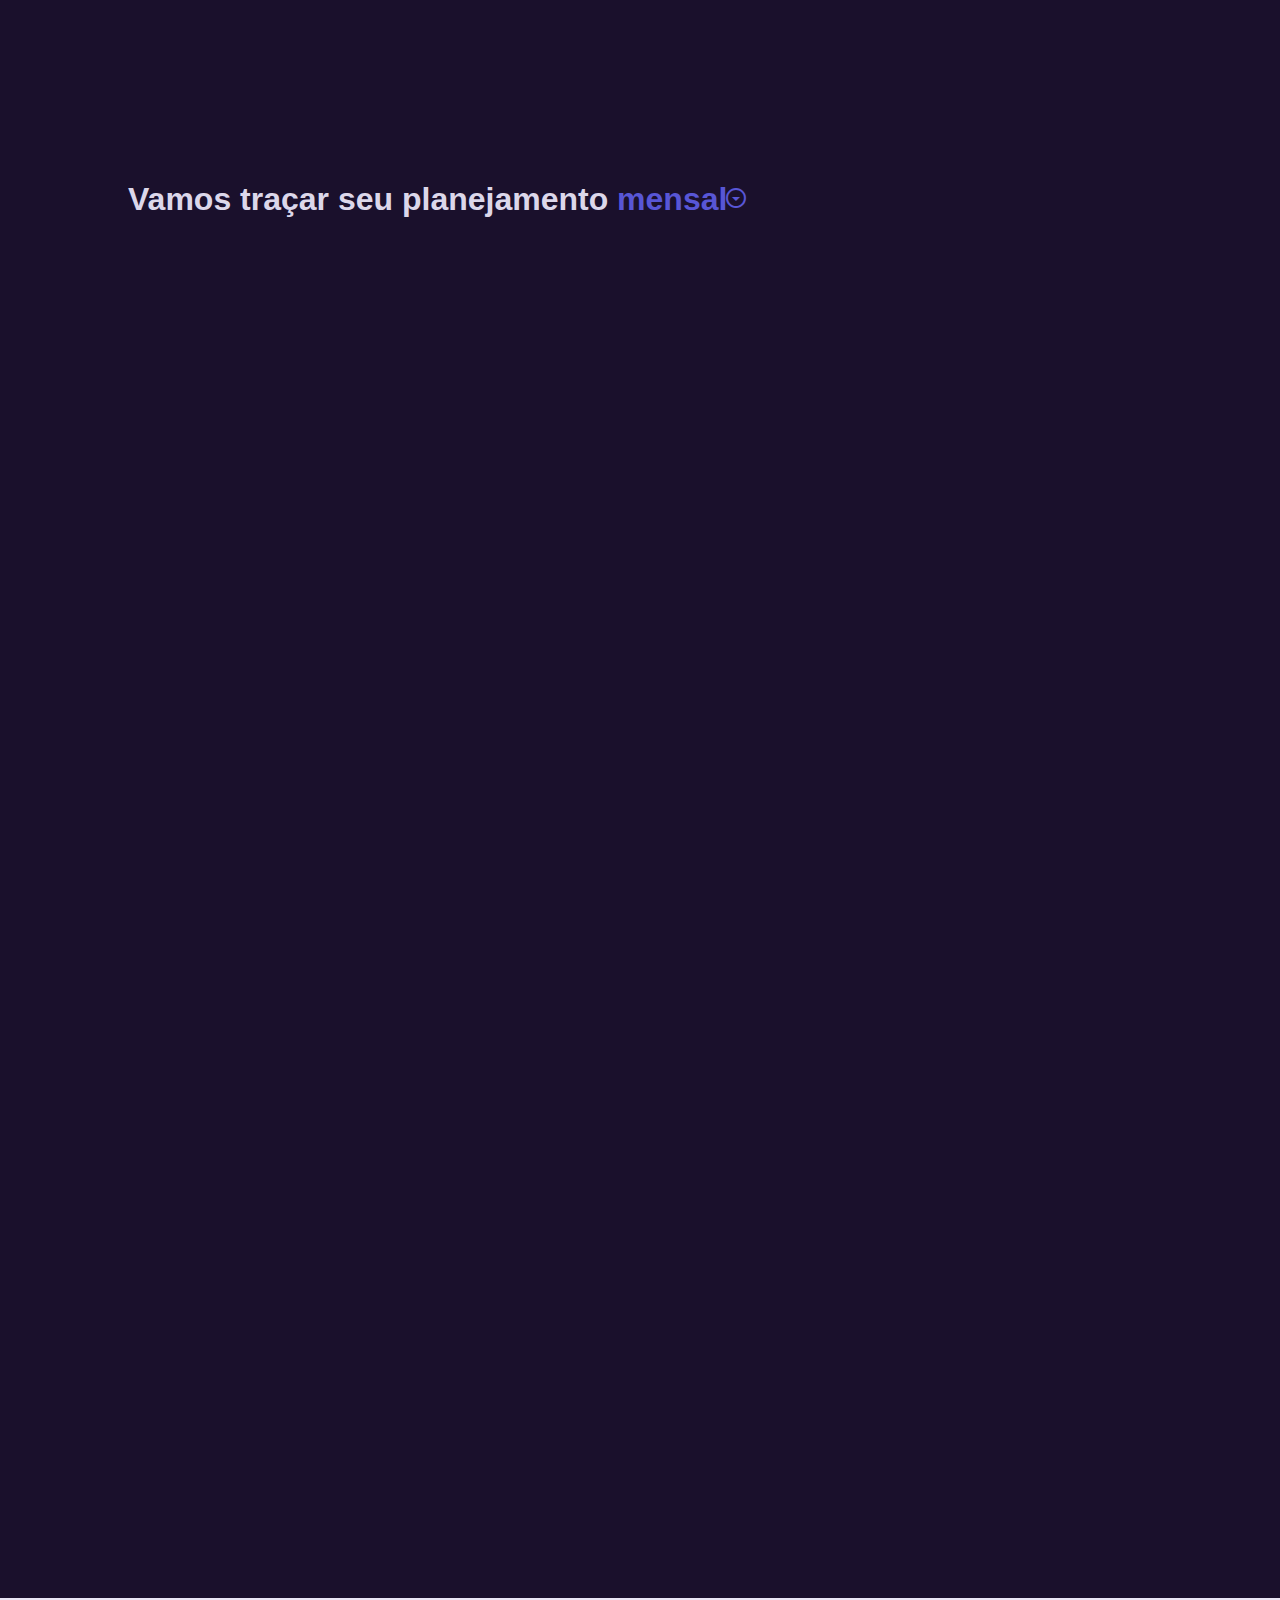
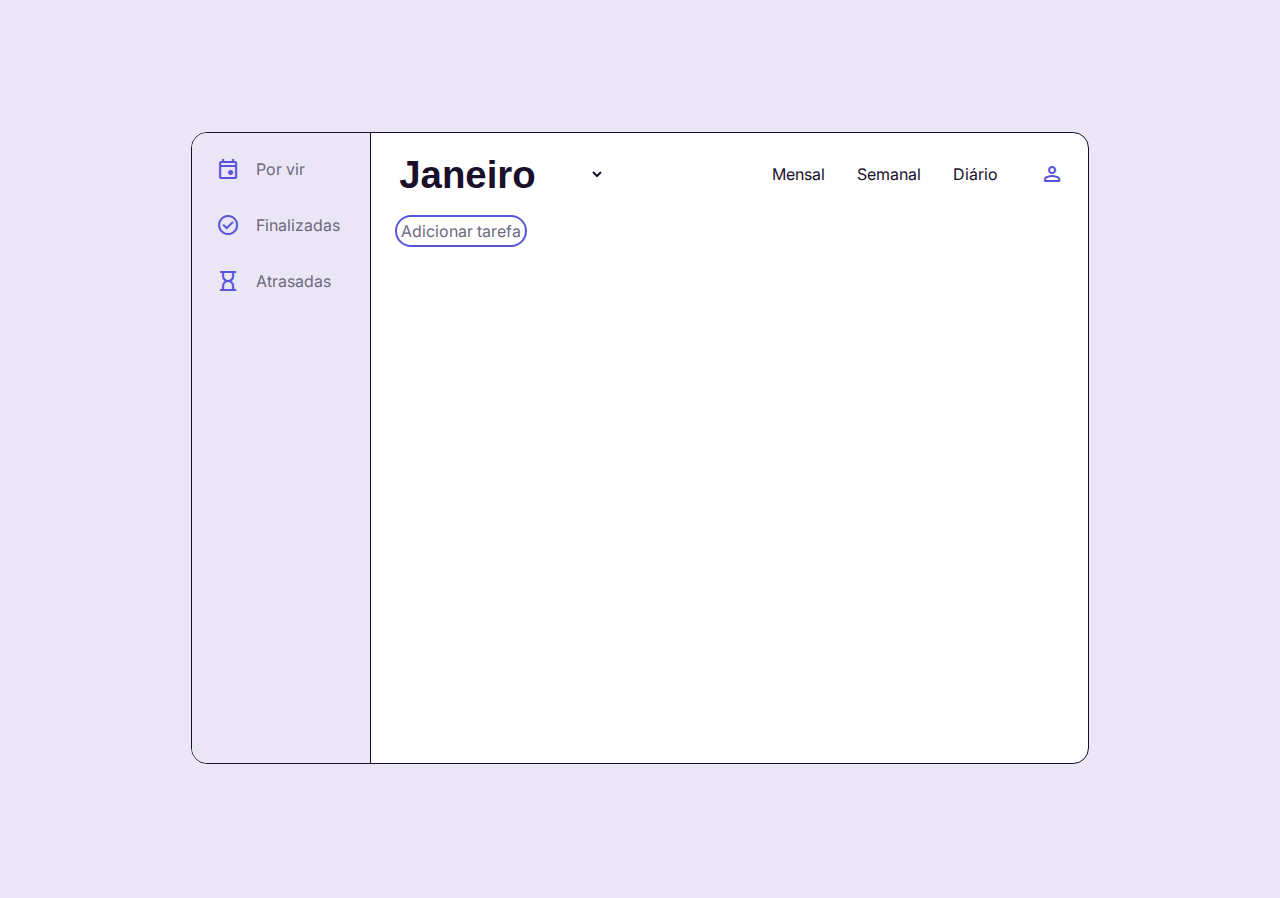
<file: index.html>
<!DOCTYPE html>
<html lang="pt-br">
<head>
    <meta charset="UTF-8">
    <meta name="viewport" content="width=device-width, initial-scale=1.0">
    <title>Gerenciador de Tarefas</title>
    <link rel="stylesheet" href="style.css">
    <link rel="stylesheet" href="https://fonts.googleapis.com/css2?family=Material+Symbols+Outlined:opsz,wght,FILL,GRAD@24,400,0,0" />
    <link rel="preconnect" href="https://fonts.googleapis.com">
    <link rel="preconnect" href="https://fonts.gstatic.com" crossorigin>
    <link href="https://fonts.googleapis.com/css2?family=Inter:wght@400;500;700&display=swap" rel="stylesheet">
</head>
<body>

    <div class="conteiner_tela" id="conteiner-telaPrincipal">
            <main id="tela_principal">
                <header> 
                    <h1 id="texto_tela_principal">
                        Vamos traçar seu planejamento
                            <span id="cycling_word"> mensal</span>
                    </h1>
                </header>
            </main>

            <div id="botao_tela_principal">
                <button id="botao-transicao-primeiraTela-segundaTela">
                    <span class="material-symbols-outlined">arrow_drop_down_circle</span>
                </button>
            </div>
    </div>

    <div class="esconde-tela conteiner_tela" id="segunda-tela_aux">
        <div id="segunda-tela">
            <section>
                <div id="tela-selecao-escopoDePlanejamento">

                    <div class="escopo-plano" id="mensal">
                        <h2 class="tipo-escopo"> Mensal</h2>
                        <p class="texto-escopo">Defina suas metas de mais longo prazo como, por exemplo, "terminar 40% do meu projeto".</p>
                    </div>

                    <div class="escopo-plano" id="semanal">
                        <h2 class="tipo-escopo"> Semanal</h2>
                        <p class="texto-escopo">Quebre seus objetivos mensais em passos menores, como "desenvolver a tela de login".</p>
                    </div>

                    <div class="escopo-plano" id="diario">
                        <h2 class="tipo-escopo"> Diário</h2>
                        <p class="texto-escopo">Foque no que pode ser feito agora.</p>
                    </div>
                    
                </div>
            </section>
        </div>
    </div>

    <div class="escondeTela conteiner_tela" id="telaTarefas_aux">
        <div id="telaTarefas">
            <!--<div id="botao_retorna">
                <button>
                    <span class="material-symbols-outlined">arrow_circle_left</span>
                </button>
            </div>!-->

            <div id="conteiner_gerenciador">
                <aside id="sidebar">
                    <nav id="categoria_tarefas">
                        <a href="#" class="tipo_categoria">
                            <span class="material-symbols-outlined">event</span> Por vir
                        </a>
                        <a href="#" class="tipo_categoria">
                            <span class="material-symbols-outlined">check_circle</span> Finalizadas
                        </a>
                        <a href="#" class="tipo_categoria">
                            <span class="material-symbols-outlined">hourglass_empty</span> Atrasadas
                        </a>
                    </nav>
                </aside>

                <main id="areaPrincipal">
                    <header id="conteiner_escopoGerenciamento">
                        <div id="escopoAtual">
                            <select id="escolha_mes" class="mb" name="mes_de_escolha">
                                <option class="titulo">Janeiro</option>
                                <option class="titulo">Fevereiro</option>
                                <option class="titulo">Março</option>
                                <option class="titulo">Abril</option>
                                <option class="titulo">Maio</option>
                                <option class="titulo">Junho</option>
                                <option class="titulo">Julho</option>
                                <option class="titulo">Agosto</option>
                                <option class="titulo">Setembro</option>
                                <option class="titulo">Outubro</option>
                                <option class="titulo">Novembro</option>
                                <option class="titulo">Dezembro</option>
                            </select>
                        </div>

                        <div id="trocaEscopo">
                            <button>
                                <span class="botao_trocaEscopo">Mensal</span>
                            </button>

                            <button class="botao_trocaEscopo">
                                <span>Semanal</span>
                            </button>

                            <button class="botao_trocaEscopo">
                                <span>Diário</span>
                            </button>
                        </div>

                        <div id="escolhaMes_ou_pesquisa">
                            <button id="botao_perfil">
                                <span class="material-symbols-outlined">person</span>
                            </button>
                        </div>
                    </header>

                    <div id=area_tarefas>
                        <button id="botao_adicionaTarefa">
                            <div id="conteiner_botao_adicionaTarefa">
                                <p class="texto_tarefa">Adicionar tarefa</p>
                            </div>
                        </button>

                        <section id="tarefas">               
                        </section>
                    </div>
                </main>
            </div>
        </div>
    </div>

    <script src="script.js"></script>
</body>
</html>
</file>
<file: style.css>
:root 
{
    --bg-color: #EAE6F5;   
    --surface-color: #ffffff; 
    --primary-text-color: #1a102c;
    --secondary-text-color: #6d6a7f; 
    --accent-color: #5856d6; 
    --border-color: #DCD7EA;  
    --selection-color: #e8e7ff;
}


body
{
    font-family: 'Inter', sans-serif;

    margin: 0;
    overflow: hidden;
}


/****** PRIMEIRA TELA ******/
#conteiner-telaPrincipal
{
    height: 100%;
    width: 100%;

    display: grid;
    grid-template-columns: repeat(20,1fr);
    grid-template-rows: repeat(20,1fr);
    background-color: var(--primary-text-color);
    min-height: 100vh;
    min-width: 100vw;
}

#tela_principal
{
    grid-column: 3/16;
    grid-row: 3;
}

#texto_tela_principal
{
    font-family: sans-serif;
    color: var(--border-color);
}



#cycling_word
{
    display: inline-block;
    color: var(--accent-color);
    transition: color 0.5s; /*define o tempo de duração de uma transição, mas não define uma transição*/
}

#botao_tela_principal
{
    grid-column: 12;
    grid-row: 3;
    place-self: center;
}

#botao-transicao-primeiraTela-segundaTela
{
    all:unset;
    cursor: pointer;
}
.material-symbols-outlined
{
    background: none;
    color: var(--accent-color);
}

@keyframes rotacao_aparece
{
    /*define uma animação em que um elemento "aparece vindo de baixo"*/
    from
    {
        opacity: 0;
        transform: translateY(20px);
    }
    to
    {
        opacity: 1;
        transform: translateY(0);
    }

}

@keyframes rotacao_desaparece
{ /*define uma animação em que um elemento "desaparece indo para cima"*/

    from
    {
        opacity: 1;
        transform: translateY(0);
    }
    to
    {
        opacity: 0;
        transform: translateY(-20px);
    }

}


/*para as animações serão criadas classes para que possam ser controladas pelo JS*/
.rotacao-aparece
{
    animation: rotacao_aparece 0.5s ease-in;
}

.rotacao-desaparece
{
    animation: rotacao_desaparece 0.5s ease-out;
}



/****** SEGUNDA TELA ******/

.animacao-esconde-tela
{
    animation: rotacao_desaparece 0.5s;
    
}

.esconde-tela
{
    display: none !important;
}

#segunda-tela
{
    
    display: flex;
    justify-content: center;
    align-items: center;
    min-height: 100vh;
    background-color: var(--bg-color);
    overflow: hidden;
}

#tela-selecao-escopoDePlanejamento
{
    display:grid;
    grid-template-columns: repeat(3,25%);
    gap: 2em;
    justify-content: space-evenly;
    font-family: sans-serif;
    
    font-family: sans-serif;
    color: #1a1a1a;
}

.escopo-plano
{
    display: flex;
    flex-direction: column; 
    align-self: center;
    padding: 1em;
    text-align: left;
    border-radius: 1em;
    box-shadow:  0 0.1em 1em rgba(26, 16, 44, 1);
    cursor: pointer;

    height: 5em; 
}

.texto-escopo
{
  opacity: 0;
  max-height: 0;
  margin: 0;
  transition: opacity 0s;
}


#mensal
{
    transition: min-height 0.5s;
}

#semanal
{
    transition: min-height 0.5s;
}

#diario
{
    transition: min-height 0.5s;

}

#mensal:hover
{
    min-height: 10em;
}

#semanal:hover
{
    min-height: 10em;
}

#diario:hover
{
    min-height: 10em;
}

.escopo-plano:hover .texto-escopo
{
    opacity:1;
    font-size: inherit;
    transition: opacity 0.5s;
}

/* //// TELA TAREFAS //// */

#telaTarefas 
{
    min-height: 100vh;
    
    background-color: var(--bg-color);
    color: var(--primary-text-color);

    font-family: 'Inter', sans-serif;

    display: flex;
    justify-content: center;
    align-items: center;

    font-size: 1em;
}

#botao_retorna
{
  position: fixed;
  top: 3rem;      
  left: 3rem;      
  z-index: 1000;
}

#conteiner_gerenciador
 {
    width: 70vw;
    height: 70vh;

    background-color: var(--surface-color);
    border: 0.1em solid var(--primary-text-color);

    border-radius: 1em;

    display: grid;
    grid-template-columns: 20% 80%;

    overflow: hidden;
}

#sidebar
 {
    background-color: var(--bg-color);

    display:flex;
    padding: 1em;
    
    border-right: 0.1em solid var(--primary-text-color);
}

#categoria_tarefas 
{
    display: flex;
    flex-direction: column;
    gap: 1em;
}

.tipo_categoria
 {
    color: var(--secondary-text-color);
    text-decoration: none;
    padding: 0.5em;
    border-radius: 0.5em;
    display: flex;
    align-items: center;
    gap: 1em;
    transition: background-color 0.3s, color 0.3s;
}

.tipo_categoria:hover 
{
    background-color: var(--surface-color);
    color: var(--primary-text-color);
}

.tipo_categoria.active
 {
    background-color: var(--surface-color);
    color: var(--accent-color);
    font-weight: 500;
}

#trocaEscopo
{
    display: flex;
    flex-direction: row;
    justify-self: flex-end;
    gap :1em;
    padding: 1em;
}

.botao_trocaEscopo
{
    border-radius: 0.5em;
    padding:0.5em;
    transition: background-color 0.3s, color 0.3s;
}

.botao_trocaEscopo:hover
{
    background-color: var(--accent-color);
    color: var(--surface-color);
}

#areaPrincipal
 {
    max-height: 100%;

    padding: 1.5em;

    display: grid;
    grid-template-rows: 10% 90%;

    overflow: hidden;
    
}

#conteiner_escopoGerenciamento 
{
    display: flex;
    justify-content: space-between;
    align-items: center;
    margin-bottom: 1.5em;
}

#escopoAtual
{
    font-size: 2.4rem;
    font-weight: 700;
    color: var(--primary-text-color); 
    justify-content: flex-start;
    width: 50%;
}

#escolha_mes 
{
    font-size: 2.4rem;
    font-weight: 700;
    color: var(--primary-text-color);

    border: none;
    background-color: transparent;
    padding: 0;
    margin: 0;
    outline: none;

    overflow: hidden;
    cursor: pointer;
}

#escolha_mes option
 {
    font-size: 1rem;
    font-weight: 400; 
}


#escolhaMes_ou_pesquisa
 {
    display: flex;
    align-items: center;
    gap: 1em;
}

#search_bar
 {
    display: flex;
    align-items: center;
    background-color: var(--bg-color);
    padding: 0.5em 1em;
    border-radius: 0.5em;
}

#search_bar input
 {
    background: none;
    border: none;
    outline: none;
    color: var(--primary-text-color);
    margin-left: 0.5em;
}

#search_bar .material-symbols-outlined
 {
    color: var(--secondary-text-color);
}

#botao_perfil 
{
    background: none;
    border: none;
    color: var(--primary-text-color);
    cursor: pointer;
    position: relative;
}

#area_tarefas
 {
    display: flex;
    flex-direction: column;
    max-height: 100%;
    gap: 0.75em;
}

#tarefas
{
    display: flex;
    flex-direction: column;
    gap: 0.75em;
    max-height: 100%;
    overflow-y:auto;
    padding-right: 0.25em;
}

.tarefaEspecifica 
{
    background-color: var(--bg-color);
    padding: 1em;
    border-radius: 0.5em;
    display: flex;
    justify-content: space-between;
    align-items: center;
    border: 0.2em solid transparent;
    transition: border-color 0.3s;
}

.tarefaEspecifica.overdue 
{
    border-color: var(--accent-color);
}

.tarefaEspecifica.selected
 {
    background-color: var(--selection-color);
}

.tarefaConcluida
{
    text-decoration: line-through;
    color: var(--secondary-text-color);
}

.informacaoTarefa
{
    display: flex;          
    align-items: center;    
    gap: 1em;   
}           

#conteiner_botao_adicionaTarefa 
{
    display: flex;
    align-items: center;

    border-radius: 1em;
    border-color: var(--accent-color);
    border-width: 0.15em;
    border-style: solid;

    padding: 0.25em;

    transition:background-color 0.3s, color 0.3s;
}

#conteiner_botao_adicionaTarefa:hover 
{
    background-color: var(--accent-color);
    color: var(--surface-color);
}

.checkbox 
{
    cursor: pointer;
    color: var(--secondary-text-color);
}

.checkbox.checked 
{
    color: var(--accent-color);
}

button 
{
    all: unset;
    cursor: pointer;
    display: flex;
    align-items: center;
    justify-content: center;
}

#botao_adicionaTarefa {
    color: var(--secondary-text-color);
    justify-content: flex-start;

    p
    {
      margin:0;  
    }
}



.botao_deletaTarefa
{
    align-items: flex-end;
    cursor: pointer;
}

.task-actions {
    display: flex;
    align-items: center;
    gap: 1em;
}
</file>
